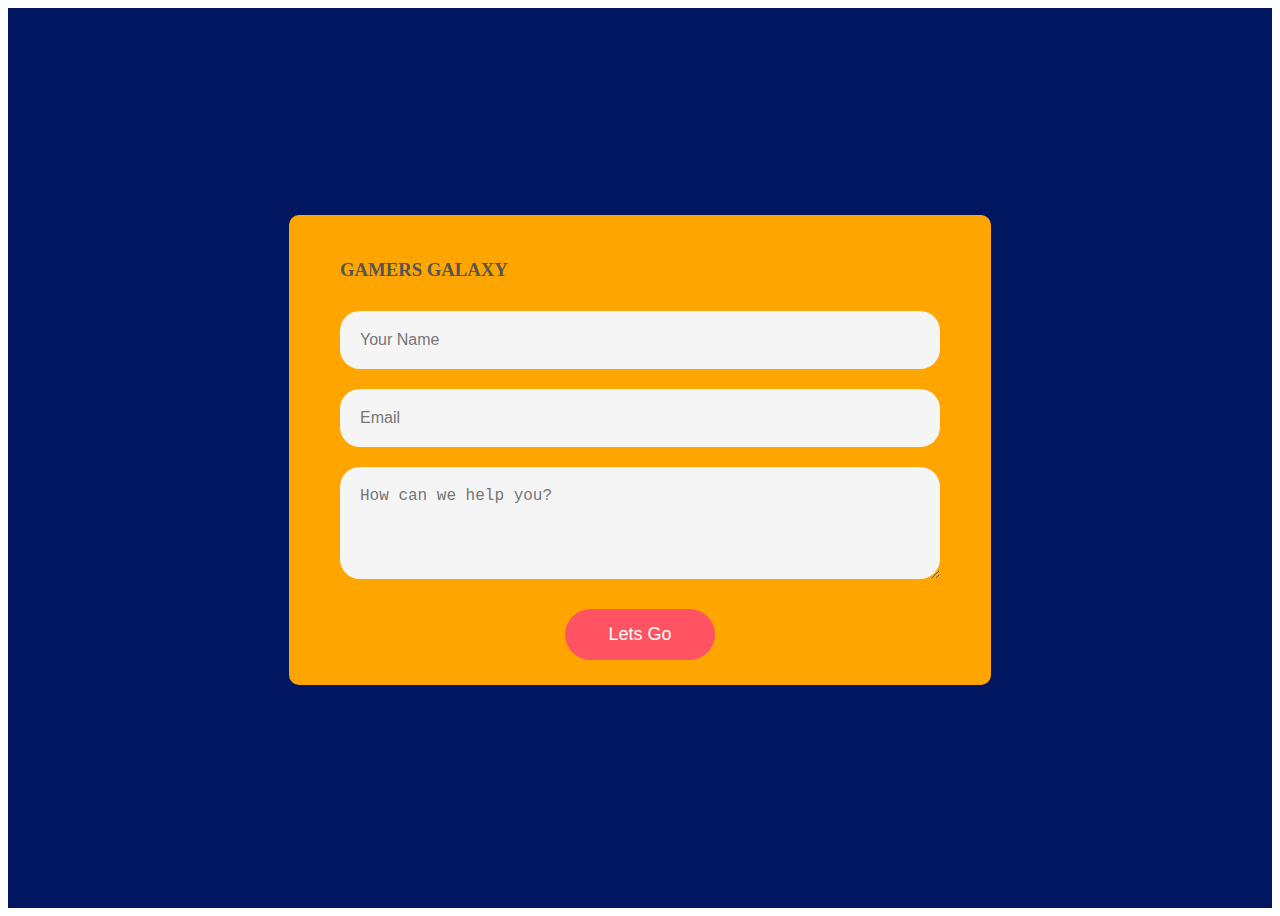
<file: index.html>
<html>
<head>
    <meta name="viewport" content="width=device-width, initial-scale=1.0">
    <title>SRIYANS</title>
    <link rel="stylesheet" href="styles.css">
</head>
<body>
    <div class="container">
        <form onsubmit="submitForm(); return false;">
            <h3>GAMERS GALAXY</h3>
            <input type="text" id="name" placeholder="Your Name" required>
            <input type="email" id="email" placeholder="Email" required>
            <textarea id="message" rows="4" placeholder="How can we help you?"></textarea>
            <button type="submit">Lets Go</button>
        </form>
    </div>
    <script src="https://smtpjs.com/v3/smtp.js"></script>
    <script>
        function sendEmail() {
            return new Promise((resolve, reject) => {
                Email.send({
                    secureToken: "2621234b-e0a0-4bc7-87bd-4b1057f95898",
                    Host: "smtp.elasticemail.com",
                    Username: "sriyansraj02@gmail.com",
                    Password: "08608909D0FCE999F3A575EC768E185BBCB5",
                    To: 'sriyansraj02@gmail.com',
                    From: document.getElementById("email").value,
                    Subject: "New Contact Form Enquiry",
                    Body: "Name: " + document.getElementById("name").value +
                        "<br> Email: " + document.getElementById("email").value +
                        "<br> Message: " + document.getElementById("message").value
                }).then(
                    message => {
                        alert("THANKS BY SRIYANS RAJ");
                        resolve();
                    },
                    error => {
                        reject(error);
                    }
                );
            });
        }

        function redirectToExamplePage() {
            window.location.href = 'gamers.html';
        }

        function submitForm() {
            sendEmail()
                .then(() => {
                    redirectToExamplePage();
                })
                .catch(error => {
                    console.error('Error sending email:', error);
                    // Handle error if needed
                });
        }
    </script>
</body>
</html>
</file>
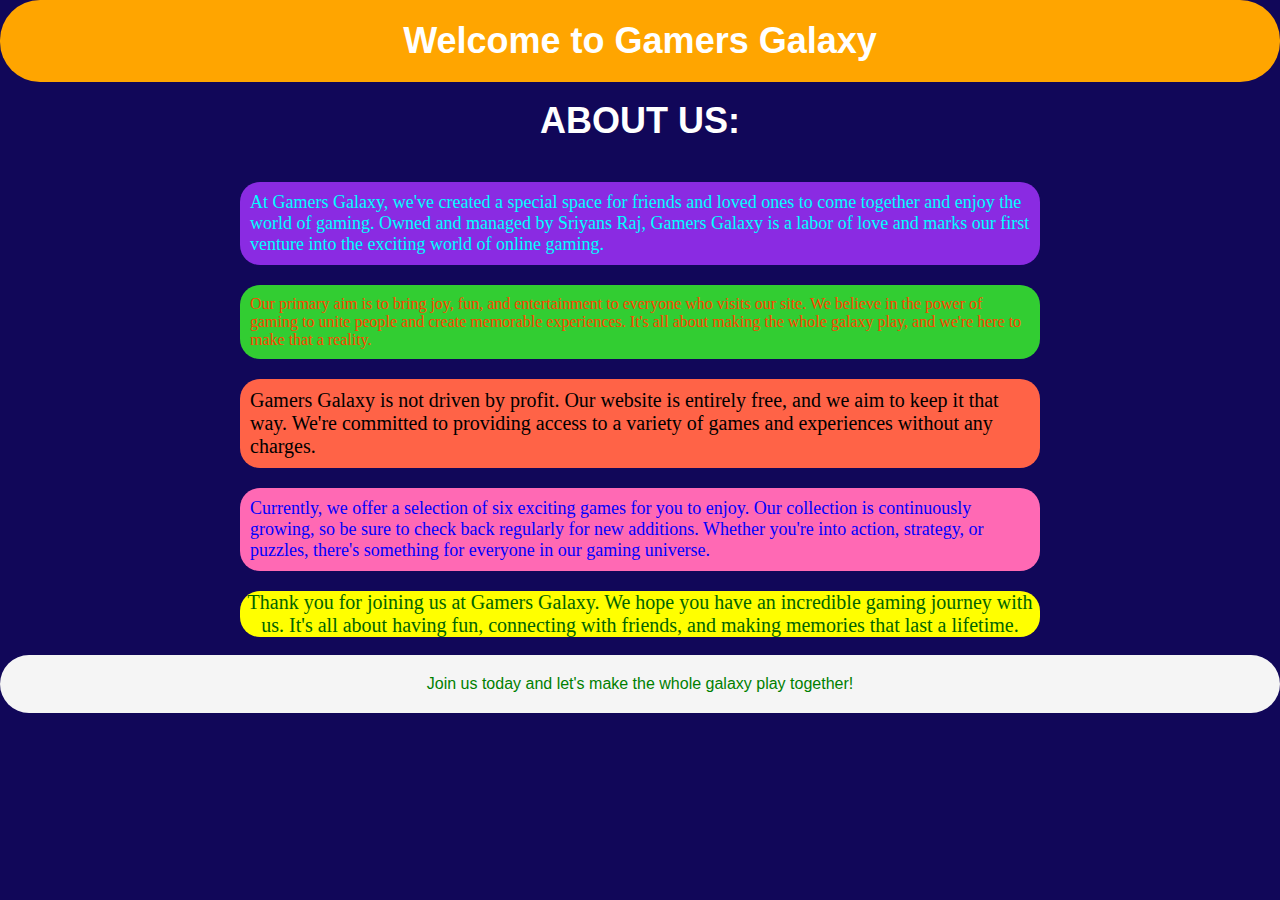
<file: about.html>
<!DOCTYPE html>
<html>
<head>
    <style>
        body {
            font-family: Arial, sans-serif;
            background-color: #110759;
            color: #fff;
            margin: 0;
            padding: 0;
        }

        header {
            background-color: orange;
            padding: 20px 0;
            text-align: center;
            border-radius: 40PX;
        }

        .footer-link {
            color: green;
            text-decoration: none;
        }

        h1 {
            margin: 0;
            font-size: 36px;
        }

        .container {
            max-width: 800px;
            margin: 0 auto;
            padding: 20px;
            border-radius: 40PX;
        }

        /* Add background colors to specific class selectors */
        .slogan {
            font-size: 18px;
            margin: 20px 0;
            background-color: blueviolet; /* Tomato */
            padding: 10px;
            border-radius: 20px;
            color: aqua;
            font-family: cursive;
        }

        .about {
            font-size: 16px;
            background-color: #32cd32; /* Lime Green */
            padding: 10px;
               border-radius: 20px;
            color: orangered;
            font-family: cursive;
        }

        .mission {
            font-size: 20px;
            margin: 20px 0;
            background-color: tomato; /* Sky Blue */
            padding: 10px;
               border-radius: 20px;
            color: black;
            font-family: cursive;
        }

        .games {
            font-size: 18px;
            background-color: #ff69b4; /* Hot Pink */
            padding: 10px;
               border-radius: 20px;
            color: blue;
            font-family: cursive;
        }

        .last {
             font-size: 20px;
            background-color: yellow; /* Hot Pink */
            padding: 0px;
            max-width: 800px;
              margin: 0 auto;
            color: darkgreen;
               border-radius: 20px;
            font-family: cursive;
        }

        .games-list {
            list-style: none;
            padding: 0;
        }

        .games-list li {
            margin-bottom: 10px;
        }

        footer {
            background-color: whitesmoke;
            padding: 20px 0;
            text-align: center;
            border-radius: 40PX;
        }

        p {
            margin: 0;
        }
    </style>
</head>
<body>
    <header>
        <h1>Welcome to Gamers Galaxy</h1>
    </header>
    <BR>
<CENTER><H1>ABOUT US:</H1></CENTER>
    <div class="container">
        <div class="slogan">
            At Gamers Galaxy, we've created a special space for friends and loved ones to come together and enjoy the world of gaming. Owned and managed by Sriyans Raj, Gamers Galaxy is a labor of love and marks our first venture into the exciting world of online gaming.
        </div>

        <div class="about">
            Our primary aim is to bring joy, fun, and entertainment to everyone who visits our site. We believe in the power of gaming to unite people and create memorable experiences. It's all about making the whole galaxy play, and we're here to make that a reality.
        </div>

        <div class="mission">
            Gamers Galaxy is not driven by profit. Our website is entirely free, and we aim to keep it that way. We're committed to providing access to a variety of games and experiences without any charges.
        </div>

        <div class="games">
            Currently, we offer a selection of six exciting games for you to enjoy. Our collection is continuously growing, so be sure to check back regularly for new additions. Whether you're into action, strategy, or puzzles, there's something for everyone in our gaming universe.
        </div>
    </div>

   
        <div class="last">
         <center> Thank you for joining us at Gamers Galaxy. We hope you have an incredible gaming journey with us. It's all about having fun, connecting with friends, and making memories that last a lifetime.
            </center>
             </div>
      <BR>      
    <footer>
        <p><a href="gamers.html" target="_parent" class="footer-link">Join us today and let's make the whole galaxy play together!</a></p>
    </footer>
</body>
</html>
</file>
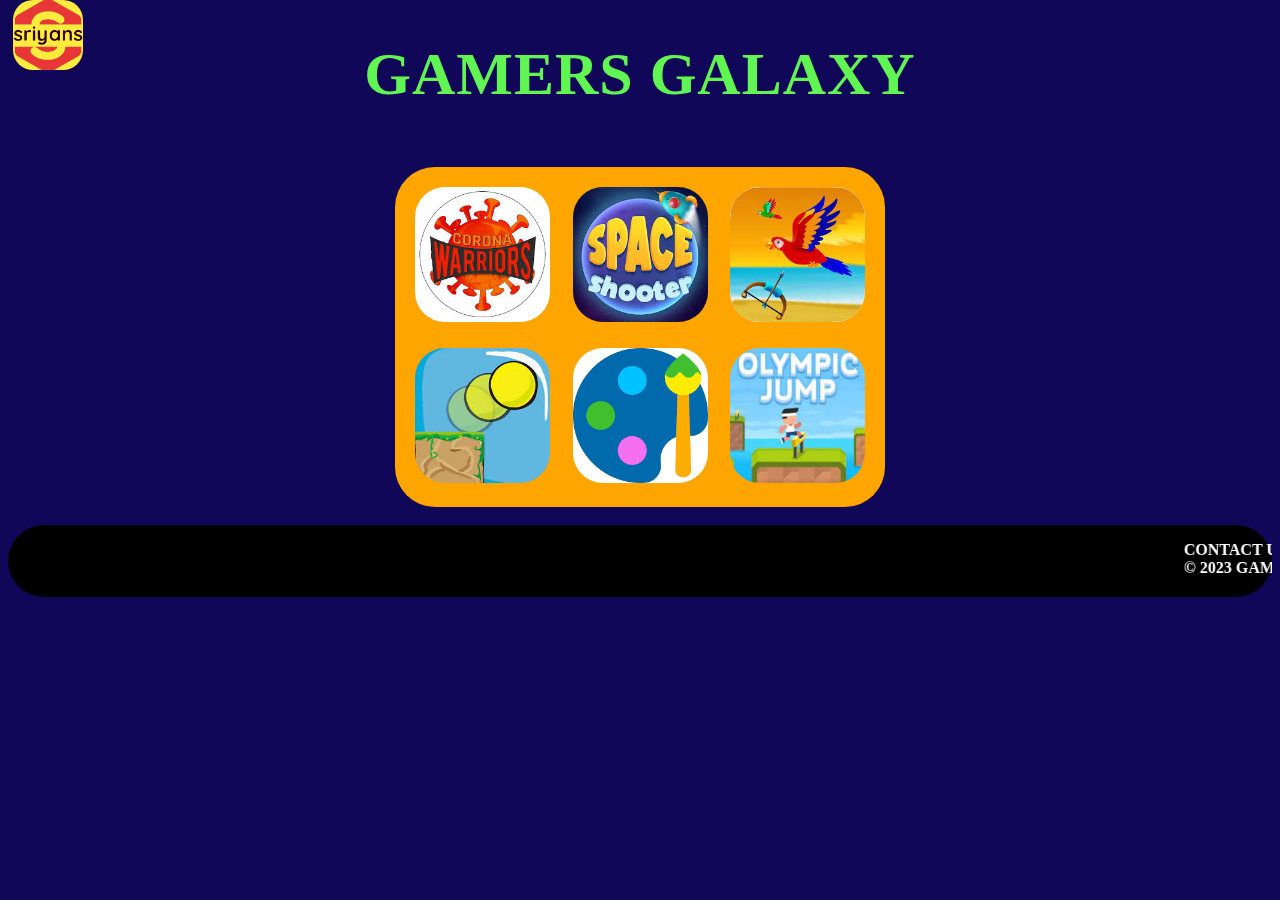
<file: gamers.html>
<!DOCTYPE html>
<html>
<head>
     <link rel="icon" href="logo.png" type="image/png">
     <style>
        .center-heading {
            text-align: CENTER;
            color: #61f554;
            font-family: algerian;
            font-size: 30px;
            letter-spacing: 1px;;
            font-weight: 1px;
        }
    
    </style>
    <style>
        .image-container {
            display: flex;
            flex-wrap: wrap;
            justify-content: space-between;
            align-content: space-between;
            width: 450px; /* Set the desired width for the container */
            height: 300px; /* Set the desired height for the container */
            background-color: orange;
            margin: auto;
            padding: 2px;
        border-width: thick;
            border-color: aqua;
            padding: 20px;
            border-radius: 40px;
            
            
                
                
                
        }

        .image-container img {
            width: 200px
                %; /* Set the desired width for the images */
            margin: 0; /* Remove margin for precise alignment */
            height: 135px;
                border-radius: 30px;
                
                
        }
    </style>
        <style>
        /* Style for the image */
        #top-left-image {
            position:absolute;
            top: 0;
            left: 13px ;
            border-radius: 20px;
        }
    </style>

       <style>
        /* Style for the footer */
        footer {
            background-color: black; /* Set the background color to black */
            color: white; /* Set the text color to white */
            padding: 0px; /* Add some padding to the footer for spacing */
            border-radius: 40px;
        }
    </style>
        <style>
        /* Style for links */
        a {
            color: white; /* Set the link color to red */
            text-decoration: none; /* Remove the default underline */
        }
    </style>
</head>
<body bgcolor="#110759">
       <div class="center-heading">
        <h1>GAMERS GALAXY</h1>
    </div>
    
    <BR>
    
   <CENTER> <div class="image-container">
       <a href="CORONA%20WARRIOR.html" target="_blank"> <img src="CORONA.jpg" alt="Image 1" > </a>
        <a href="SPACE%20SHOOTER.html" target="_blank"><img src="SPACE.jpg" alt="Image 2"></a>
       <a href="PARROT%20SHOOTER.html" target="_blank">  <img src="PARROT.jpg" alt="Image 3"></a>
       <a href="BOUNCY%20PLATFORM.html" target="_blank"> <img src="download.jpg" alt="Image 4"></a>
       <a href="PAINT.html" target="_blank"> <img src="PAINT.png" alt="Image 5"></a>
       <a href="OLYMPIC%20JUMP.html" target="_blank"> <img src="JUMP.jpg" alt="Image 6"></a>
    </div>
    </CENTER>
        <br>
    
            <a href="about.html" target="blank"> 
                <img src="logo.png" alt="Your Image" id="top-left-image" height="70px" width="70px">
        </a>
        
            <footer><b>
       <marquee scrollamount="10"> <p>CONTACT US :
            <a href="mailto:sriyansraj02@gmail.com" vlink="white" link="white" alink="white"> sriyansraj02@gmail.com
            </a>
            <br>
            © 2023 GAMERS GALAXY. All rights reserved.</p> 
                </marquee></b>
    </footer>
</body>
</html>
</file>
<file: styles.css>
.{
    margin: 0;
    padding: 0;
    box-sizing: border-box;
    font-family: 'poppins', sans-serif;
}

.container{
    width: 100%;
    height: 100vh;
    background: #001660;
    display: flex;
    align-items: center;
    justify-content: center;
    
}
form{
    background: ORANGE;
    display: flex;
    flex-direction: column;
    padding: 2vw 4vw;
    width: 90%;
    max-width: 600px;
    border-radius: 10px;
        
}
form h3{
    color: #555;
    font-weight: 800;
    margin-bottom:20px;
    
}
form input, form textarea{
    border: 0;
    margin: 10px 0;
    padding: 20px;
    outline: none;
    background: #f5f5f5;
    font-size: 16px;
    border-radius: 20px;
}
form button{
    padding: 15px;
    background: #ff5361;
    color: #fff;
    font-size: 18px;
    border: 0;
    outline: none;
    cursor: pointer;
    width:150px;
    margin: 20px auto 0;
    border-radius: 30px;
}
</file>
